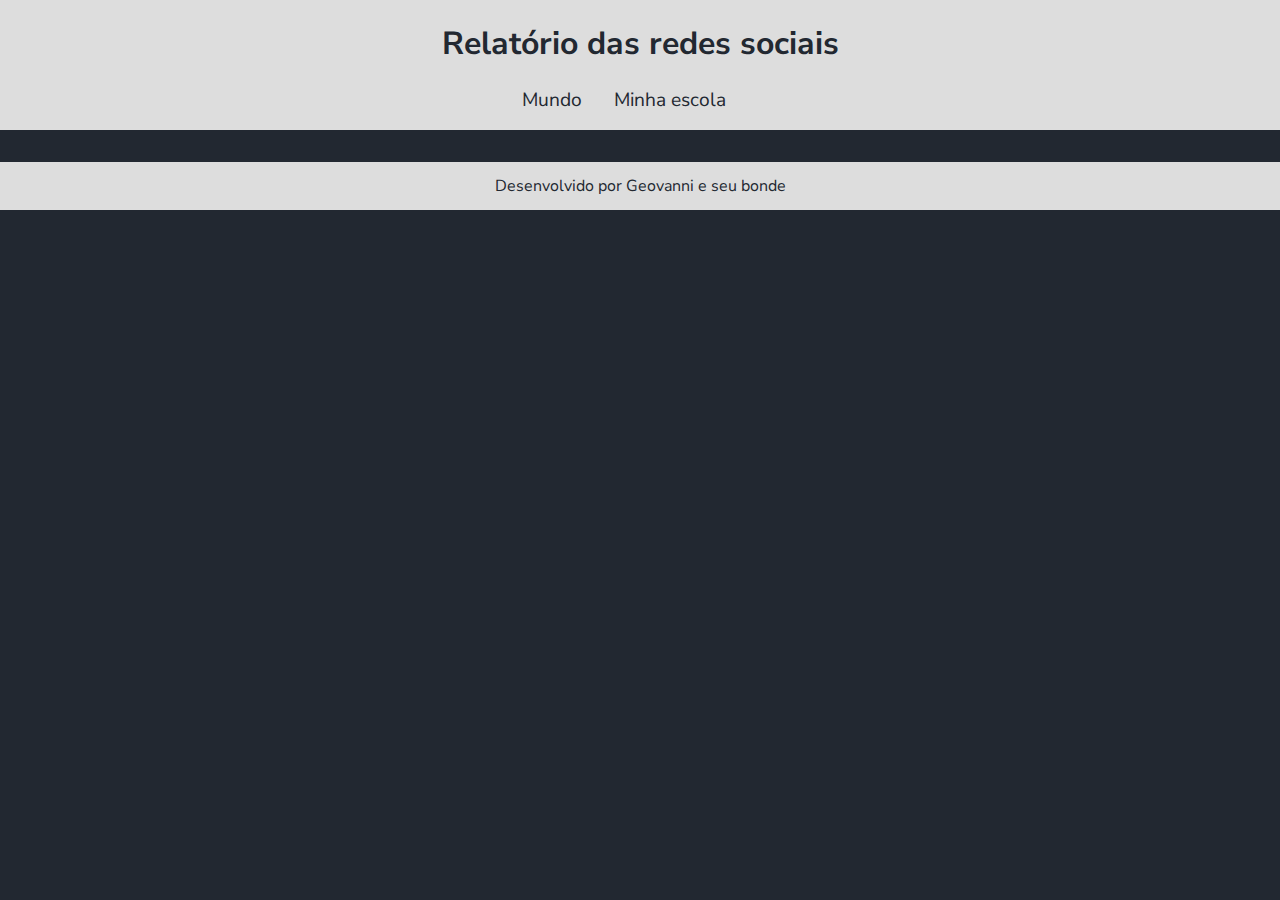
<file: index.html>
<!DOCTYPE html>
<html lang="en">
<head>
    <meta charset="UTF-8">
    <meta http-equiv="X-UA-Compatible" content="IE=edge">
    <meta name="viewport" content="width=device-width, initial-scale=1.0">
    <title>Document</title>
    <link rel="stylesheet" href="style.css">
</head>
    <body>
        <!-- Código omitido… -->
        <header>
            <h1>Relatório das redes sociais</h1>
            <nav>
                <a href="index.html">Mundo</a>
                <a href="#">Minha escola</a>
            </nav>
        </header>
        <main class="graficos-section">
            <section id="graficos-container" class="graficos-container">
                <!-- crie os gráficos aqui -->
            </section>
        </main>
        <footer>
            <p>Desenvolvido por Geovanni e seu bonde</p>
        </footer>
        <script type="module" src="globais/informacoesglobais.js"></script>
    </body>
</body>
</html>
</file>
<file: style.css>
@import url('https://fonts.googleapis.com/css2?family=Nunito+Sans:ital,opsz,wght@0,6..12,200..1000;1,6..12,200..1000&display=swap');

:root {
    --bg-color: #222831;
    --primary-color: #DDDDDD;
    --secondary-color: #F05454;
    --font: "Nunito Sans", sans-serif;
}

/* código omitido */

body {
    background-color: var(--bg-color);
    color: var(--primary-color);
    font-family: var(--font);
    height: 100vh;
    margin: 0;
}

header {
    background-color: var(--primary-color);
    text-align: center;
}

h1 {
    font-size: 2rem;
    color: var(--bg-color);
     font-weight: 700;
}

nav {
    display: flex;
    justify-content: center;
    font-weight: 400;
}

header {
    background-color: var(--primary-color);
    text-align: center;
    padding: 1px;
}

nav a {
    text-decoration: none;
    color: var(--bg-color);
     margin: 0 2rem 1rem 0rem;
     font-size: 1.2rem;
}

nav a:hover {
    text-decoration: underline;
    transform: scale(0.90);
    transition: transform 0.1s;
}

.grafico-container{
    margin: 5rem;
}

.graficos-container_texto{
    font-size: 1.3rem;
    text-align: center;
    padding: 2rem;
    border: var(--secondary-color) solid 2px;
}

span{
    font-weight: bold;
    color: var(--secondary-color);
}

footer {
    display: flex;
    align-items: center;
    justify-content: center;
    background-color: var(--primary-color);
    color: var(--bg-color);
    width: 100%;
    height: 3rem;
    margin-top: 2rem;
}
</file>
